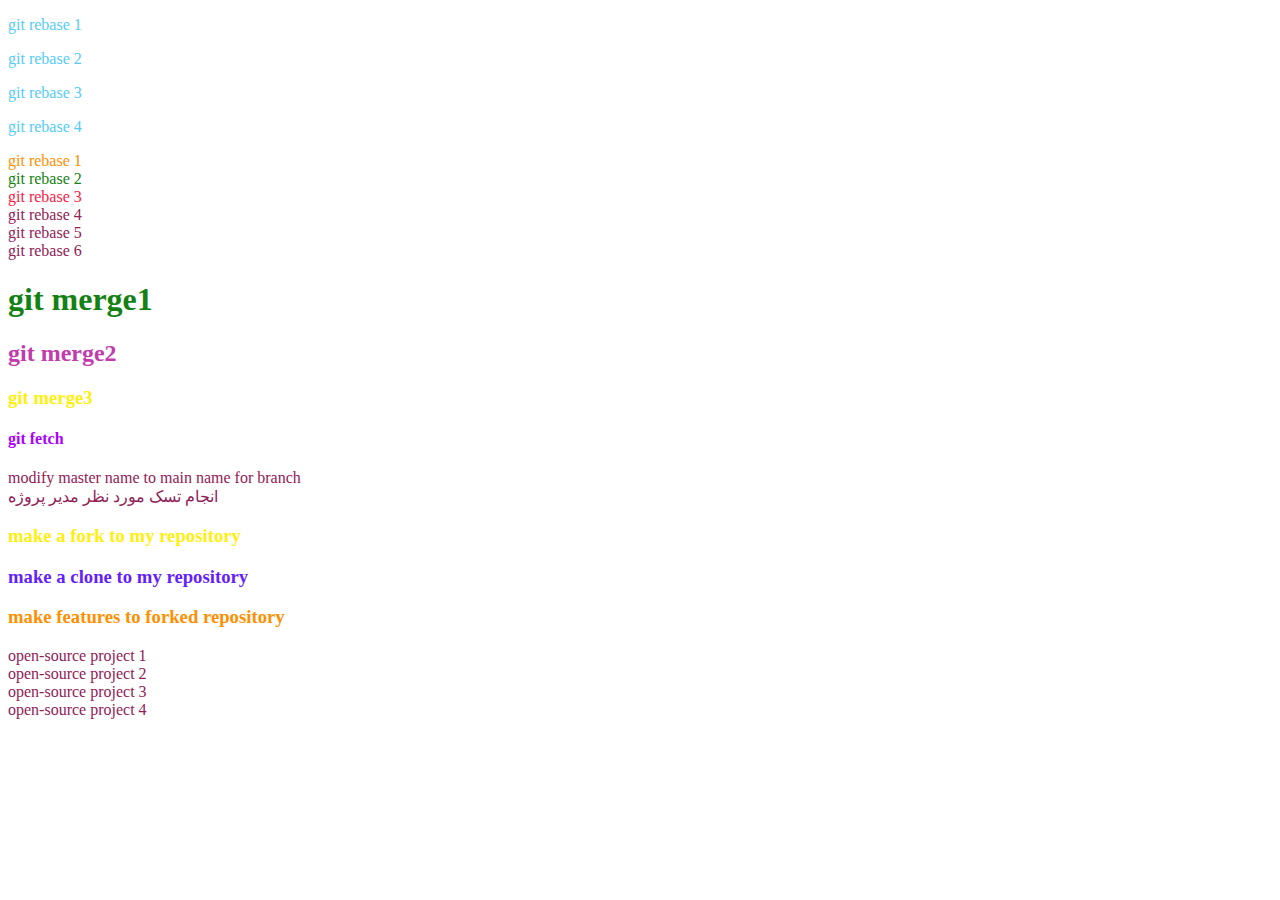
<file: pages/index.html>
<!DOCTYPE html>
<html lang="en">
<head>
  <meta charset="UTF-8">
  <meta name="viewport" content="width=device-width, initial-scale=1.0">
  <title>Document</title>
  <link rel="stylesheet" href="../css/style.css">
</head>
<body>
  <p>git rebase 1</p>
  <p class="p2">git rebase 2</p>
  <p class="p3">git rebase 3</p>
  <p class="p4">git rebase 4</p>
  <div class="div1">git rebase 1</div>
  <div class="div2">git rebase 2</div>
  <div class="div3">git rebase 3</div>
  <div class="div4">git rebase 4</div>
  <div class="div5">git rebase 5</div>
  <div class="div6">git rebase 6</div>
  <h1 class="h1">git merge1</h1>
  <h2 class="h2">git merge2</h2>
  <h3 class="h3">git merge3</h3>
  <h4 class="h3">git fetch</h4>
  <div> modify master name to main name for branch</div>
  <div class="loader loader-img">
    <div class="loader-content">انجام تسک مورد نظر مدیر پروژه</div>
  </div>
  <h3 class="fork">make a fork to my repository</h3>
  <h3 class="clone">make a clone to my repository</h3>
  <h3 class="features">make features to forked repository</h3>
  <div class="open-source-1">open-source project 1 </div>
  <div class="open-source-2">open-source project 2 </div>
  <div class="open-source-3">open-source project 3 </div>
  <div class="open-source-4">open-source project 4 </div>
</body>
</html>
</file>
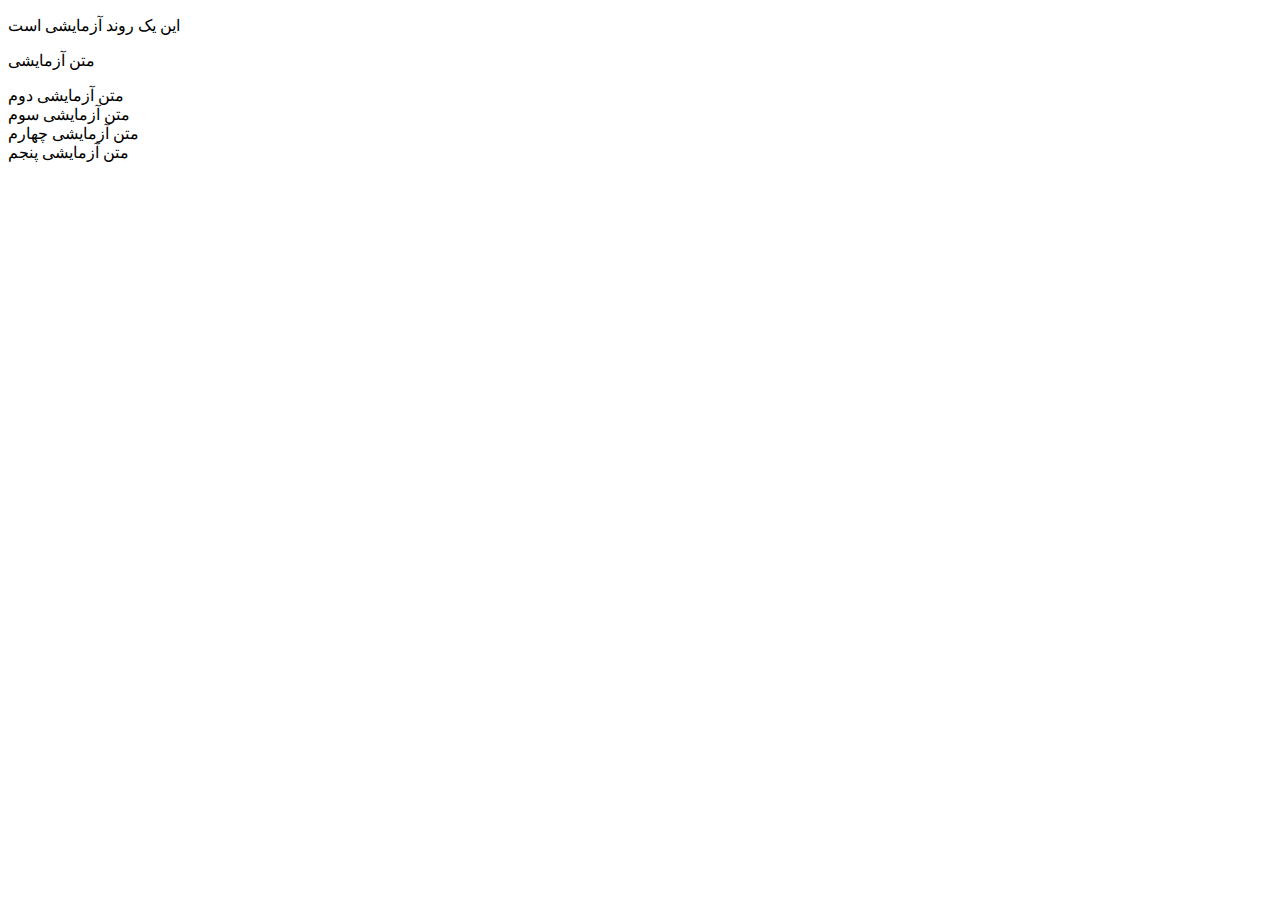
<file: experimental project/expt.html>
<!DOCTYPE html>
<html lang="en">
<head>
  <meta charset="UTF-8">
  <meta name="viewport" content="width=device-width, initial-scale=1.0">
  <title>Document</title>
</head>
<body>
  <p> این یک روند آزمایشی است</p>
  <div>
    <p> متن آزمایشی </p>
    <div> متن آزمایشی دوم </div>
    <div> متن آزمایشی سوم </div>
    <div> متن آزمایشی چهارم </div>
    <div>  متن آزمایشی پنجم </div>
  </div>
</body>
</html>
</file>
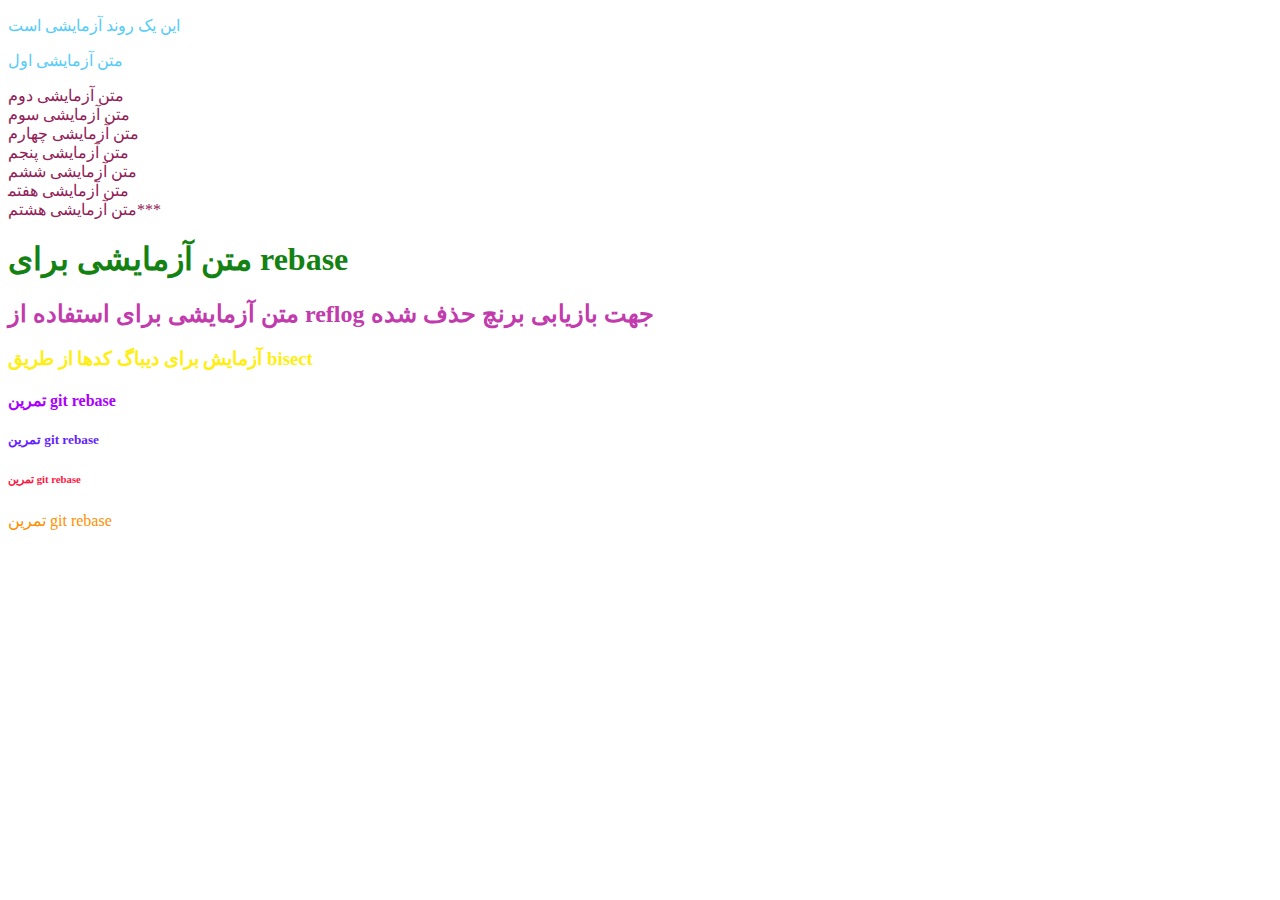
<file: pages/expt.html>
<!DOCTYPE html>
<html lang="en">
<head>
  <meta charset="UTF-8">
  <meta name="viewport" content="width=device-width, initial-scale=1.0">
  <title>Document</title>
  <link rel="stylesheet" href="../css/style.css">
</head>
<body>
  <p> این یک روند آزمایشی است</p>
  <div>
    <p> متن آزمایشی اول</p>
    <div> متن آزمایشی دوم </div>
    <div> متن آزمایشی سوم </div>
    <div> متن آزمایشی چهارم </div>
    <div>  متن آزمایشی پنجم </div>
    <div>متن آزمایشی ششم 
    </div> 
    <div>متن آزمایشی هفتم‍
    </div> 
    <div>متن آزمایشی هشتم***
    </div> 
  <h1>متن آزمایشی برای rebase</h1>
  <h2> متن آزمایشی برای استفاده از reflog جهت بازیابی برنچ حذف شده</h2>
  <h3> آزمایش برای دیباگ کدها از طریق bisect</h3>
  </div>
  <h4>تمرین git rebase</h4>
  <h5>تمرین git rebase</h5>
  <h6>تمرین git rebase</h6>
  <p class="work-practic">تمرین git rebase</p>
  <script src="../js/app.js"></script>
</body>
</html>
</file>
<file: css/style.css>
p{
  color:#54ccfa;
}
div{
  color:#922056;
}
h1{
  color:#138213;
}
h2{
  color:#c23bad;
}
h3{
  color:#feef10;
}
h4{
  color:#AA00FF;
}
h5{
  color:#651FFF;
}
h6{
  color:#FF1744;
}
.work-practic{
  color:#FF8F00;
}
.div1{
  color:#FF8F00;
}
.div2{
  color:#138213;
}
.div3{
  color:#FF1744;
}
.fork{
  color:#feef10;
}
.clone{
  color:#651FFF;
}
.features{
   color:#FF8F00;
}
</file>
